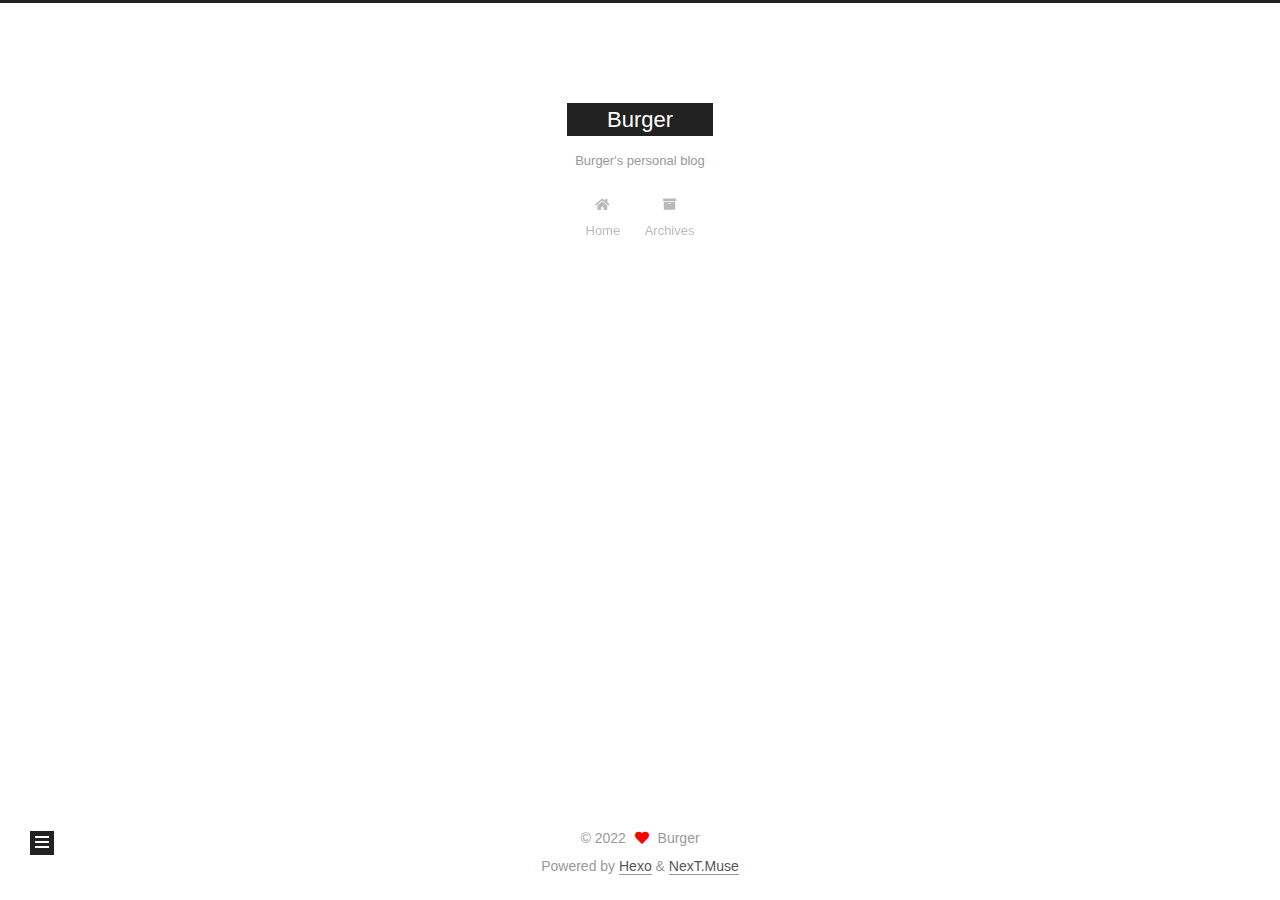
<file: 2022/03/07/My-New-Post/index.html>
<!DOCTYPE html>
<html lang="en">
<head>
  <meta charset="UTF-8">
<meta name="viewport" content="width=device-width, initial-scale=1, maximum-scale=2">
<meta name="theme-color" content="#222">
<meta name="generator" content="Hexo 6.0.0">
  <link rel="apple-touch-icon" sizes="180x180" href="/images/apple-touch-icon-next.png">
  <link rel="icon" type="image/png" sizes="32x32" href="/images/favicon-32x32-next.png">
  <link rel="icon" type="image/png" sizes="16x16" href="/images/favicon-16x16-next.png">
  <link rel="mask-icon" href="/images/logo.svg" color="#222">

<link rel="stylesheet" href="/css/main.css">


<link rel="stylesheet" href="/lib/font-awesome/css/all.min.css">

<script id="hexo-configurations">
    var NexT = window.NexT || {};
    var CONFIG = {"hostname":"1641004802.github.io","root":"/","scheme":"Muse","version":"7.8.0","exturl":false,"sidebar":{"position":"left","display":"post","padding":18,"offset":12,"onmobile":false},"copycode":{"enable":false,"show_result":false,"style":null},"back2top":{"enable":true,"sidebar":false,"scrollpercent":false},"bookmark":{"enable":false,"color":"#222","save":"auto"},"fancybox":false,"mediumzoom":false,"lazyload":false,"pangu":false,"comments":{"style":"tabs","active":null,"storage":true,"lazyload":false,"nav":null},"algolia":{"hits":{"per_page":10},"labels":{"input_placeholder":"Search for Posts","hits_empty":"We didn't find any results for the search: ${query}","hits_stats":"${hits} results found in ${time} ms"}},"localsearch":{"enable":false,"trigger":"auto","top_n_per_article":1,"unescape":false,"preload":false},"motion":{"enable":true,"async":false,"transition":{"post_block":"fadeIn","post_header":"slideDownIn","post_body":"slideDownIn","coll_header":"slideLeftIn","sidebar":"slideUpIn"}}};
  </script>

  <meta property="og:type" content="article">
<meta property="og:title" content="My New Post">
<meta property="og:url" content="https://1641004802.github.io/2022/03/07/My-New-Post/index.html">
<meta property="og:site_name" content="Burger">
<meta property="og:locale" content="en_US">
<meta property="article:published_time" content="2022-03-07T13:26:20.000Z">
<meta property="article:modified_time" content="2022-03-07T13:26:20.714Z">
<meta property="article:author" content="Burger">
<meta name="twitter:card" content="summary">

<link rel="canonical" href="https://1641004802.github.io/2022/03/07/My-New-Post/">


<script id="page-configurations">
  // https://hexo.io/docs/variables.html
  CONFIG.page = {
    sidebar: "",
    isHome : false,
    isPost : true,
    lang   : 'en'
  };
</script>

  <title>My New Post | Burger</title>
  






  <noscript>
  <style>
  .use-motion .brand,
  .use-motion .menu-item,
  .sidebar-inner,
  .use-motion .post-block,
  .use-motion .pagination,
  .use-motion .comments,
  .use-motion .post-header,
  .use-motion .post-body,
  .use-motion .collection-header { opacity: initial; }

  .use-motion .site-title,
  .use-motion .site-subtitle {
    opacity: initial;
    top: initial;
  }

  .use-motion .logo-line-before i { left: initial; }
  .use-motion .logo-line-after i { right: initial; }
  </style>
</noscript>

</head>

<body itemscope itemtype="http://schema.org/WebPage">
  <div class="container use-motion">
    <div class="headband"></div>

    <header class="header" itemscope itemtype="http://schema.org/WPHeader">
      <div class="header-inner"><div class="site-brand-container">
  <div class="site-nav-toggle">
    <div class="toggle" aria-label="Toggle navigation bar">
      <span class="toggle-line toggle-line-first"></span>
      <span class="toggle-line toggle-line-middle"></span>
      <span class="toggle-line toggle-line-last"></span>
    </div>
  </div>

  <div class="site-meta">

    <a href="/" class="brand" rel="start">
      <span class="logo-line-before"><i></i></span>
      <h1 class="site-title">Burger</h1>
      <span class="logo-line-after"><i></i></span>
    </a>
      <p class="site-subtitle" itemprop="description">Burger's personal blog</p>
  </div>

  <div class="site-nav-right">
    <div class="toggle popup-trigger">
    </div>
  </div>
</div>




<nav class="site-nav">
  <ul id="menu" class="main-menu menu">
        <li class="menu-item menu-item-home">

    <a href="/" rel="section"><i class="fa fa-home fa-fw"></i>Home</a>

  </li>
        <li class="menu-item menu-item-archives">

    <a href="/archives/" rel="section"><i class="fa fa-archive fa-fw"></i>Archives</a>

  </li>
  </ul>
</nav>




</div>
    </header>

    
  <div class="back-to-top">
    <i class="fa fa-arrow-up"></i>
    <span>0%</span>
  </div>


    <main class="main">
      <div class="main-inner">
        <div class="content-wrap">
          

          <div class="content post posts-expand">
            

    
  
  
  <article itemscope itemtype="http://schema.org/Article" class="post-block" lang="en">
    <link itemprop="mainEntityOfPage" href="https://1641004802.github.io/2022/03/07/My-New-Post/">

    <span hidden itemprop="author" itemscope itemtype="http://schema.org/Person">
      <meta itemprop="image" content="/images/avatar.gif">
      <meta itemprop="name" content="Burger">
      <meta itemprop="description" content="">
    </span>

    <span hidden itemprop="publisher" itemscope itemtype="http://schema.org/Organization">
      <meta itemprop="name" content="Burger">
    </span>
      <header class="post-header">
        <h1 class="post-title" itemprop="name headline">
          My New Post
        </h1>

        <div class="post-meta">
            <span class="post-meta-item">
              <span class="post-meta-item-icon">
                <i class="far fa-calendar"></i>
              </span>
              <span class="post-meta-item-text">Posted on</span>

              <time title="Created: 2022-03-07 21:26:20" itemprop="dateCreated datePublished" datetime="2022-03-07T21:26:20+08:00">2022-03-07</time>
            </span>

          

        </div>
      </header>

    
    
    
    <div class="post-body" itemprop="articleBody">

      
        
    </div>

    
    
    

      <footer class="post-footer">

        


        
    <div class="post-nav">
      <div class="post-nav-item">
    <a href="/2022/03/07/hello-world/" rel="prev" title="Hello World">
      <i class="fa fa-chevron-left"></i> Hello World
    </a></div>
      <div class="post-nav-item"></div>
    </div>
      </footer>
    
  </article>
  
  
  



          </div>
          

<script>
  window.addEventListener('tabs:register', () => {
    let { activeClass } = CONFIG.comments;
    if (CONFIG.comments.storage) {
      activeClass = localStorage.getItem('comments_active') || activeClass;
    }
    if (activeClass) {
      let activeTab = document.querySelector(`a[href="#comment-${activeClass}"]`);
      if (activeTab) {
        activeTab.click();
      }
    }
  });
  if (CONFIG.comments.storage) {
    window.addEventListener('tabs:click', event => {
      if (!event.target.matches('.tabs-comment .tab-content .tab-pane')) return;
      let commentClass = event.target.classList[1];
      localStorage.setItem('comments_active', commentClass);
    });
  }
</script>

        </div>
          
  
  <div class="toggle sidebar-toggle">
    <span class="toggle-line toggle-line-first"></span>
    <span class="toggle-line toggle-line-middle"></span>
    <span class="toggle-line toggle-line-last"></span>
  </div>

  <aside class="sidebar">
    <div class="sidebar-inner">

      <ul class="sidebar-nav motion-element">
        <li class="sidebar-nav-toc">
          Table of Contents
        </li>
        <li class="sidebar-nav-overview">
          Overview
        </li>
      </ul>

      <!--noindex-->
      <div class="post-toc-wrap sidebar-panel">
      </div>
      <!--/noindex-->

      <div class="site-overview-wrap sidebar-panel">
        <div class="site-author motion-element" itemprop="author" itemscope itemtype="http://schema.org/Person">
  <p class="site-author-name" itemprop="name">Burger</p>
  <div class="site-description" itemprop="description"></div>
</div>
<div class="site-state-wrap motion-element">
  <nav class="site-state">
      <div class="site-state-item site-state-posts">
          <a href="/archives/">
        
          <span class="site-state-item-count">2</span>
          <span class="site-state-item-name">posts</span>
        </a>
      </div>
  </nav>
</div>



      </div>

    </div>
  </aside>
  <div id="sidebar-dimmer"></div>


      </div>
    </main>

    <footer class="footer">
      <div class="footer-inner">
        

        

<div class="copyright">
  
  &copy; 
  <span itemprop="copyrightYear">2022</span>
  <span class="with-love">
    <i class="fa fa-heart"></i>
  </span>
  <span class="author" itemprop="copyrightHolder">Burger</span>
</div>
  <div class="powered-by">Powered by <a href="https://hexo.io/" class="theme-link" rel="noopener" target="_blank">Hexo</a> & <a href="https://muse.theme-next.org/" class="theme-link" rel="noopener" target="_blank">NexT.Muse</a>
  </div>

        








      </div>
    </footer>
  </div>

  
  <script src="/lib/anime.min.js"></script>
  <script src="/lib/velocity/velocity.min.js"></script>
  <script src="/lib/velocity/velocity.ui.min.js"></script>

<script src="/js/utils.js"></script>

<script src="/js/motion.js"></script>


<script src="/js/schemes/muse.js"></script>


<script src="/js/next-boot.js"></script>




  















  

  

</body>
</html>
</file>
<file: css/main.css>
:root {
  --body-bg-color: #fff;
  --content-bg-color: #fff;
  --card-bg-color: #f5f5f5;
  --text-color: #555;
  --blockquote-color: #666;
  --link-color: #555;
  --link-hover-color: #222;
  --brand-color: #fff;
  --brand-hover-color: #fff;
  --table-row-odd-bg-color: #f9f9f9;
  --table-row-hover-bg-color: #f5f5f5;
  --menu-item-bg-color: #f5f5f5;
  --btn-default-bg: #222;
  --btn-default-color: #fff;
  --btn-default-border-color: #222;
  --btn-default-hover-bg: #fff;
  --btn-default-hover-color: #222;
  --btn-default-hover-border-color: #222;
}
html {
  line-height: 1.15; /* 1 */
  -webkit-text-size-adjust: 100%; /* 2 */
}
body {
  margin: 0;
}
main {
  display: block;
}
h1 {
  font-size: 2em;
  margin: 0.67em 0;
}
hr {
  box-sizing: content-box; /* 1 */
  height: 0; /* 1 */
  overflow: visible; /* 2 */
}
pre {
  font-family: monospace, monospace; /* 1 */
  font-size: 1em; /* 2 */
}
a {
  background: transparent;
}
abbr[title] {
  border-bottom: none; /* 1 */
  text-decoration: underline; /* 2 */
  text-decoration: underline dotted; /* 2 */
}
b,
strong {
  font-weight: bolder;
}
code,
kbd,
samp {
  font-family: monospace, monospace; /* 1 */
  font-size: 1em; /* 2 */
}
small {
  font-size: 80%;
}
sub,
sup {
  font-size: 75%;
  line-height: 0;
  position: relative;
  vertical-align: baseline;
}
sub {
  bottom: -0.25em;
}
sup {
  top: -0.5em;
}
img {
  border-style: none;
}
button,
input,
optgroup,
select,
textarea {
  font-family: inherit; /* 1 */
  font-size: 100%; /* 1 */
  line-height: 1.15; /* 1 */
  margin: 0; /* 2 */
}
button,
input {
/* 1 */
  overflow: visible;
}
button,
select {
/* 1 */
  text-transform: none;
}
button,
[type='button'],
[type='reset'],
[type='submit'] {
  -webkit-appearance: button;
}
button::-moz-focus-inner,
[type='button']::-moz-focus-inner,
[type='reset']::-moz-focus-inner,
[type='submit']::-moz-focus-inner {
  border-style: none;
  padding: 0;
}
button:-moz-focusring,
[type='button']:-moz-focusring,
[type='reset']:-moz-focusring,
[type='submit']:-moz-focusring {
  outline: 1px dotted ButtonText;
}
fieldset {
  padding: 0.35em 0.75em 0.625em;
}
legend {
  box-sizing: border-box; /* 1 */
  color: inherit; /* 2 */
  display: table; /* 1 */
  max-width: 100%; /* 1 */
  padding: 0; /* 3 */
  white-space: normal; /* 1 */
}
progress {
  vertical-align: baseline;
}
textarea {
  overflow: auto;
}
[type='checkbox'],
[type='radio'] {
  box-sizing: border-box; /* 1 */
  padding: 0; /* 2 */
}
[type='number']::-webkit-inner-spin-button,
[type='number']::-webkit-outer-spin-button {
  height: auto;
}
[type='search'] {
  outline-offset: -2px; /* 2 */
  -webkit-appearance: textfield; /* 1 */
}
[type='search']::-webkit-search-decoration {
  -webkit-appearance: none;
}
::-webkit-file-upload-button {
  font: inherit; /* 2 */
  -webkit-appearance: button; /* 1 */
}
details {
  display: block;
}
summary {
  display: list-item;
}
template {
  display: none;
}
[hidden] {
  display: none;
}
::selection {
  background: #262a30;
  color: #eee;
}
html,
body {
  height: 100%;
}
body {
  background: var(--body-bg-color);
  color: var(--text-color);
  font-family: 'Lato', "PingFang SC", "Microsoft YaHei", sans-serif;
  font-size: 1em;
  line-height: 2;
}
@media (max-width: 991px) {
  body {
    padding-left: 0 !important;
    padding-right: 0 !important;
  }
}
h1,
h2,
h3,
h4,
h5,
h6 {
  font-family: 'Lato', "PingFang SC", "Microsoft YaHei", sans-serif;
  font-weight: bold;
  line-height: 1.5;
  margin: 20px 0 15px;
}
h1 {
  font-size: 1.5em;
}
h2 {
  font-size: 1.375em;
}
h3 {
  font-size: 1.25em;
}
h4 {
  font-size: 1.125em;
}
h5 {
  font-size: 1em;
}
h6 {
  font-size: 0.875em;
}
p {
  margin: 0 0 20px 0;
}
a,
span.exturl {
  border-bottom: 1px solid #999;
  color: var(--link-color);
  outline: 0;
  text-decoration: none;
  overflow-wrap: break-word;
  word-wrap: break-word;
  cursor: pointer;
}
a:hover,
span.exturl:hover {
  border-bottom-color: var(--link-hover-color);
  color: var(--link-hover-color);
}
iframe,
img,
video {
  display: block;
  margin-left: auto;
  margin-right: auto;
  max-width: 100%;
}
hr {
  background-image: repeating-linear-gradient(-45deg, #ddd, #ddd 4px, transparent 4px, transparent 8px);
  border: 0;
  height: 3px;
  margin: 40px 0;
}
blockquote {
  border-left: 4px solid #ddd;
  color: var(--blockquote-color);
  margin: 0;
  padding: 0 15px;
}
blockquote cite::before {
  content: '-';
  padding: 0 5px;
}
dt {
  font-weight: bold;
}
dd {
  margin: 0;
  padding: 0;
}
kbd {
  background-color: #f5f5f5;
  background-image: linear-gradient(#eee, #fff, #eee);
  border: 1px solid #ccc;
  border-radius: 0.2em;
  box-shadow: 0.1em 0.1em 0.2em rgba(0,0,0,0.1);
  color: #555;
  font-family: inherit;
  padding: 0.1em 0.3em;
  white-space: nowrap;
}
.table-container {
  overflow: auto;
}
table {
  border-collapse: collapse;
  border-spacing: 0;
  font-size: 0.875em;
  margin: 0 0 20px 0;
  width: 100%;
}
tbody tr:nth-of-type(odd) {
  background: var(--table-row-odd-bg-color);
}
tbody tr:hover {
  background: var(--table-row-hover-bg-color);
}
caption,
th,
td {
  font-weight: normal;
  padding: 8px;
  vertical-align: middle;
}
th,
td {
  border: 1px solid #ddd;
  border-bottom: 3px solid #ddd;
}
th {
  font-weight: 700;
  padding-bottom: 10px;
}
td {
  border-bottom-width: 1px;
}
.btn {
  background: var(--btn-default-bg);
  border: 2px solid var(--btn-default-border-color);
  border-radius: 0;
  color: var(--btn-default-color);
  display: inline-block;
  font-size: 0.875em;
  line-height: 2;
  padding: 0 20px;
  text-decoration: none;
  transition-property: background-color;
  transition-delay: 0s;
  transition-duration: 0.2s;
  transition-timing-function: ease-in-out;
}
.btn:hover {
  background: var(--btn-default-hover-bg);
  border-color: var(--btn-default-hover-border-color);
  color: var(--btn-default-hover-color);
}
.btn + .btn {
  margin: 0 0 8px 8px;
}
.btn .fa-fw {
  text-align: left;
  width: 1.285714285714286em;
}
.toggle {
  line-height: 0;
}
.toggle .toggle-line {
  background: #fff;
  display: inline-block;
  height: 2px;
  left: 0;
  position: relative;
  top: 0;
  transition: all 0.4s;
  vertical-align: top;
  width: 100%;
}
.toggle .toggle-line:not(:first-child) {
  margin-top: 3px;
}
.toggle.toggle-arrow .toggle-line-first {
  left: 50%;
  top: 2px;
  transform: rotate(45deg);
  width: 50%;
}
.toggle.toggle-arrow .toggle-line-middle {
  left: 2px;
  width: 90%;
}
.toggle.toggle-arrow .toggle-line-last {
  left: 50%;
  top: -2px;
  transform: rotate(-45deg);
  width: 50%;
}
.toggle.toggle-close .toggle-line-first {
  transform: rotate(-45deg);
  top: 5px;
}
.toggle.toggle-close .toggle-line-middle {
  opacity: 0;
}
.toggle.toggle-close .toggle-line-last {
  transform: rotate(45deg);
  top: -5px;
}
.highlight,
pre {
  background: #f7f7f7;
  color: #4d4d4c;
  line-height: 1.6;
  margin: 0 auto 20px;
}
pre,
code {
  font-family: consolas, Menlo, monospace, "PingFang SC", "Microsoft YaHei";
}
code {
  background: #eee;
  border-radius: 3px;
  color: #555;
  padding: 2px 4px;
  overflow-wrap: break-word;
  word-wrap: break-word;
}
.highlight *::selection {
  background: #d6d6d6;
}
.highlight pre {
  border: 0;
  margin: 0;
  padding: 10px 0;
}
.highlight table {
  border: 0;
  margin: 0;
  width: auto;
}
.highlight td {
  border: 0;
  padding: 0;
}
.highlight figcaption {
  background: #eff2f3;
  color: #4d4d4c;
  display: flex;
  font-size: 0.875em;
  justify-content: space-between;
  line-height: 1.2;
  padding: 0.5em;
}
.highlight figcaption a {
  color: #4d4d4c;
}
.highlight figcaption a:hover {
  border-bottom-color: #4d4d4c;
}
.highlight .gutter {
  -moz-user-select: none;
  -ms-user-select: none;
  -webkit-user-select: none;
  user-select: none;
}
.highlight .gutter pre {
  background: #eff2f3;
  color: #869194;
  padding-left: 10px;
  padding-right: 10px;
  text-align: right;
}
.highlight .code pre {
  background: #f7f7f7;
  padding-left: 10px;
  width: 100%;
}
.gist table {
  width: auto;
}
.gist table td {
  border: 0;
}
pre {
  overflow: auto;
  padding: 10px;
}
pre code {
  background: none;
  color: #4d4d4c;
  font-size: 0.875em;
  padding: 0;
  text-shadow: none;
}
pre .deletion {
  background: #fdd;
}
pre .addition {
  background: #dfd;
}
pre .meta {
  color: #eab700;
  -moz-user-select: none;
  -ms-user-select: none;
  -webkit-user-select: none;
  user-select: none;
}
pre .comment {
  color: #8e908c;
}
pre .variable,
pre .attribute,
pre .tag,
pre .name,
pre .regexp,
pre .ruby .constant,
pre .xml .tag .title,
pre .xml .pi,
pre .xml .doctype,
pre .html .doctype,
pre .css .id,
pre .css .class,
pre .css .pseudo {
  color: #c82829;
}
pre .number,
pre .preprocessor,
pre .built_in,
pre .builtin-name,
pre .literal,
pre .params,
pre .constant,
pre .command {
  color: #f5871f;
}
pre .ruby .class .title,
pre .css .rules .attribute,
pre .string,
pre .symbol,
pre .value,
pre .inheritance,
pre .header,
pre .ruby .symbol,
pre .xml .cdata,
pre .special,
pre .formula {
  color: #718c00;
}
pre .title,
pre .css .hexcolor {
  color: #3e999f;
}
pre .function,
pre .python .decorator,
pre .python .title,
pre .ruby .function .title,
pre .ruby .title .keyword,
pre .perl .sub,
pre .javascript .title,
pre .coffeescript .title {
  color: #4271ae;
}
pre .keyword,
pre .javascript .function {
  color: #8959a8;
}
.blockquote-center {
  border-left: none;
  margin: 40px 0;
  padding: 0;
  position: relative;
  text-align: center;
}
.blockquote-center .fa {
  display: block;
  opacity: 0.6;
  position: absolute;
  width: 100%;
}
.blockquote-center .fa-quote-left {
  border-top: 1px solid #ccc;
  text-align: left;
  top: -20px;
}
.blockquote-center .fa-quote-right {
  border-bottom: 1px solid #ccc;
  text-align: right;
  bottom: -20px;
}
.blockquote-center p,
.blockquote-center div {
  text-align: center;
}
.post-body .group-picture img {
  margin: 0 auto;
  padding: 0 3px;
}
.group-picture-row {
  margin-bottom: 6px;
  overflow: hidden;
}
.group-picture-column {
  float: left;
  margin-bottom: 10px;
}
.post-body .label {
  color: #555;
  display: inline;
  padding: 0 2px;
}
.post-body .label.default {
  background: #f0f0f0;
}
.post-body .label.primary {
  background: #efe6f7;
}
.post-body .label.info {
  background: #e5f2f8;
}
.post-body .label.success {
  background: #e7f4e9;
}
.post-body .label.warning {
  background: #fcf6e1;
}
.post-body .label.danger {
  background: #fae8eb;
}
.post-body .tabs {
  margin-bottom: 20px;
}
.post-body .tabs,
.tabs-comment {
  display: block;
  padding-top: 10px;
  position: relative;
}
.post-body .tabs ul.nav-tabs,
.tabs-comment ul.nav-tabs {
  display: flex;
  flex-wrap: wrap;
  margin: 0;
  margin-bottom: -1px;
  padding: 0;
}
@media (max-width: 413px) {
  .post-body .tabs ul.nav-tabs,
  .tabs-comment ul.nav-tabs {
    display: block;
    margin-bottom: 5px;
  }
}
.post-body .tabs ul.nav-tabs li.tab,
.tabs-comment ul.nav-tabs li.tab {
  border-bottom: 1px solid #ddd;
  border-left: 1px solid transparent;
  border-right: 1px solid transparent;
  border-top: 3px solid transparent;
  flex-grow: 1;
  list-style-type: none;
  border-radius: 0 0 0 0;
}
@media (max-width: 413px) {
  .post-body .tabs ul.nav-tabs li.tab,
  .tabs-comment ul.nav-tabs li.tab {
    border-bottom: 1px solid transparent;
    border-left: 3px solid transparent;
    border-right: 1px solid transparent;
    border-top: 1px solid transparent;
  }
}
@media (max-width: 413px) {
  .post-body .tabs ul.nav-tabs li.tab,
  .tabs-comment ul.nav-tabs li.tab {
    border-radius: 0;
  }
}
.post-body .tabs ul.nav-tabs li.tab a,
.tabs-comment ul.nav-tabs li.tab a {
  border-bottom: initial;
  display: block;
  line-height: 1.8;
  outline: 0;
  padding: 0.25em 0.75em;
  text-align: center;
  transition-delay: 0s;
  transition-duration: 0.2s;
  transition-timing-function: ease-out;
}
.post-body .tabs ul.nav-tabs li.tab a i,
.tabs-comment ul.nav-tabs li.tab a i {
  width: 1.285714285714286em;
}
.post-body .tabs ul.nav-tabs li.tab.active,
.tabs-comment ul.nav-tabs li.tab.active {
  border-bottom: 1px solid transparent;
  border-left: 1px solid #ddd;
  border-right: 1px solid #ddd;
  border-top: 3px solid #fc6423;
}
@media (max-width: 413px) {
  .post-body .tabs ul.nav-tabs li.tab.active,
  .tabs-comment ul.nav-tabs li.tab.active {
    border-bottom: 1px solid #ddd;
    border-left: 3px solid #fc6423;
    border-right: 1px solid #ddd;
    border-top: 1px solid #ddd;
  }
}
.post-body .tabs ul.nav-tabs li.tab.active a,
.tabs-comment ul.nav-tabs li.tab.active a {
  color: var(--link-color);
  cursor: default;
}
.post-body .tabs .tab-content .tab-pane,
.tabs-comment .tab-content .tab-pane {
  border: 1px solid #ddd;
  border-top: 0;
  padding: 20px 20px 0 20px;
  border-radius: 0;
}
.post-body .tabs .tab-content .tab-pane:not(.active),
.tabs-comment .tab-content .tab-pane:not(.active) {
  display: none;
}
.post-body .tabs .tab-content .tab-pane.active,
.tabs-comment .tab-content .tab-pane.active {
  display: block;
}
.post-body .tabs .tab-content .tab-pane.active:nth-of-type(1),
.tabs-comment .tab-content .tab-pane.active:nth-of-type(1) {
  border-radius: 0 0 0 0;
}
@media (max-width: 413px) {
  .post-body .tabs .tab-content .tab-pane.active:nth-of-type(1),
  .tabs-comment .tab-content .tab-pane.active:nth-of-type(1) {
    border-radius: 0;
  }
}
.post-body .note {
  border-radius: 3px;
  margin-bottom: 20px;
  padding: 1em;
  position: relative;
  border: 1px solid #eee;
  border-left-width: 5px;
}
.post-body .note h2,
.post-body .note h3,
.post-body .note h4,
.post-body .note h5,
.post-body .note h6 {
  margin-top: 0;
  border-bottom: initial;
  margin-bottom: 0;
  padding-top: 0;
}
.post-body .note p:first-child,
.post-body .note ul:first-child,
.post-body .note ol:first-child,
.post-body .note table:first-child,
.post-body .note pre:first-child,
.post-body .note blockquote:first-child,
.post-body .note img:first-child {
  margin-top: 0;
}
.post-body .note p:last-child,
.post-body .note ul:last-child,
.post-body .note ol:last-child,
.post-body .note table:last-child,
.post-body .note pre:last-child,
.post-body .note blockquote:last-child,
.post-body .note img:last-child {
  margin-bottom: 0;
}
.post-body .note.default {
  border-left-color: #777;
}
.post-body .note.default h2,
.post-body .note.default h3,
.post-body .note.default h4,
.post-body .note.default h5,
.post-body .note.default h6 {
  color: #777;
}
.post-body .note.primary {
  border-left-color: #6f42c1;
}
.post-body .note.primary h2,
.post-body .note.primary h3,
.post-body .note.primary h4,
.post-body .note.primary h5,
.post-body .note.primary h6 {
  color: #6f42c1;
}
.post-body .note.info {
  border-left-color: #428bca;
}
.post-body .note.info h2,
.post-body .note.info h3,
.post-body .note.info h4,
.post-body .note.info h5,
.post-body .note.info h6 {
  color: #428bca;
}
.post-body .note.success {
  border-left-color: #5cb85c;
}
.post-body .note.success h2,
.post-body .note.success h3,
.post-body .note.success h4,
.post-body .note.success h5,
.post-body .note.success h6 {
  color: #5cb85c;
}
.post-body .note.warning {
  border-left-color: #f0ad4e;
}
.post-body .note.warning h2,
.post-body .note.warning h3,
.post-body .note.warning h4,
.post-body .note.warning h5,
.post-body .note.warning h6 {
  color: #f0ad4e;
}
.post-body .note.danger {
  border-left-color: #d9534f;
}
.post-body .note.danger h2,
.post-body .note.danger h3,
.post-body .note.danger h4,
.post-body .note.danger h5,
.post-body .note.danger h6 {
  color: #d9534f;
}
.pagination .prev,
.pagination .next,
.pagination .page-number,
.pagination .space {
  display: inline-block;
  margin: 0 10px;
  padding: 0 11px;
  position: relative;
  top: -1px;
}
@media (max-width: 767px) {
  .pagination .prev,
  .pagination .next,
  .pagination .page-number,
  .pagination .space {
    margin: 0 5px;
  }
}
.pagination {
  border-top: 1px solid #eee;
  margin: 120px 0 0;
  text-align: center;
}
.pagination .prev,
.pagination .next,
.pagination .page-number {
  border-bottom: 0;
  border-top: 1px solid #eee;
  transition-property: border-color;
  transition-delay: 0s;
  transition-duration: 0.2s;
  transition-timing-function: ease-in-out;
}
.pagination .prev:hover,
.pagination .next:hover,
.pagination .page-number:hover {
  border-top-color: #222;
}
.pagination .space {
  margin: 0;
  padding: 0;
}
.pagination .prev {
  margin-left: 0;
}
.pagination .next {
  margin-right: 0;
}
.pagination .page-number.current {
  background: #ccc;
  border-top-color: #ccc;
  color: #fff;
}
@media (max-width: 767px) {
  .pagination {
    border-top: none;
  }
  .pagination .prev,
  .pagination .next,
  .pagination .page-number {
    border-bottom: 1px solid #eee;
    border-top: 0;
    margin-bottom: 10px;
    padding: 0 10px;
  }
  .pagination .prev:hover,
  .pagination .next:hover,
  .pagination .page-number:hover {
    border-bottom-color: #222;
  }
}
.comments {
  margin-top: 60px;
  overflow: hidden;
}
.comment-button-group {
  display: flex;
  flex-wrap: wrap-reverse;
  justify-content: center;
  margin: 1em 0;
}
.comment-button-group .comment-button {
  margin: 0.1em 0.2em;
}
.comment-button-group .comment-button.active {
  background: var(--btn-default-hover-bg);
  border-color: var(--btn-default-hover-border-color);
  color: var(--btn-default-hover-color);
}
.comment-position {
  display: none;
}
.comment-position.active {
  display: block;
}
.tabs-comment {
  background: var(--content-bg-color);
  margin-top: 4em;
  padding-top: 0;
}
.tabs-comment .comments {
  border: 0;
  box-shadow: none;
  margin-top: 0;
  padding-top: 0;
}
.container {
  min-height: 100%;
  position: relative;
}
.main-inner {
  margin: 0 auto;
  width: 700px;
}
@media (min-width: 1200px) {
  .main-inner {
    width: 800px;
  }
}
@media (min-width: 1600px) {
  .main-inner {
    width: 900px;
  }
}
@media (max-width: 767px) {
  .content-wrap {
    padding: 0 20px;
  }
}
.header {
  background: transparent;
}
.header-inner {
  margin: 0 auto;
  width: 700px;
}
@media (min-width: 1200px) {
  .header-inner {
    width: 800px;
  }
}
@media (min-width: 1600px) {
  .header-inner {
    width: 900px;
  }
}
.site-brand-container {
  display: flex;
  flex-shrink: 0;
  padding: 0 10px;
}
.headband {
  background: #222;
  height: 3px;
}
.site-meta {
  flex-grow: 1;
  text-align: center;
}
@media (max-width: 767px) {
  .site-meta {
    text-align: center;
  }
}
.brand {
  border-bottom: none;
  color: var(--brand-color);
  display: inline-block;
  line-height: 1.375em;
  padding: 0 40px;
  position: relative;
}
.brand:hover {
  color: var(--brand-hover-color);
}
.site-title {
  font-family: 'Lato', "PingFang SC", "Microsoft YaHei", sans-serif;
  font-size: 1.375em;
  font-weight: normal;
  margin: 0;
}
.site-subtitle {
  color: #999;
  font-size: 0.8125em;
  margin: 10px 0;
}
.use-motion .brand {
  opacity: 0;
}
.use-motion .site-title,
.use-motion .site-subtitle,
.use-motion .custom-logo-image {
  opacity: 0;
  position: relative;
  top: -10px;
}
.site-nav-toggle,
.site-nav-right {
  display: none;
}
@media (max-width: 767px) {
  .site-nav-toggle,
  .site-nav-right {
    display: flex;
    flex-direction: column;
    justify-content: center;
  }
}
.site-nav-toggle .toggle,
.site-nav-right .toggle {
  color: var(--text-color);
  padding: 10px;
  width: 22px;
}
.site-nav-toggle .toggle .toggle-line,
.site-nav-right .toggle .toggle-line {
  background: var(--text-color);
  border-radius: 1px;
}
.site-nav {
  display: block;
}
@media (max-width: 767px) {
  .site-nav {
    clear: both;
    display: none;
  }
}
.site-nav.site-nav-on {
  display: block;
}
.menu {
  margin-top: 20px;
  padding-left: 0;
  text-align: center;
}
.menu-item {
  display: inline-block;
  list-style: none;
  margin: 0 10px;
}
@media (max-width: 767px) {
  .menu-item {
    display: block;
    margin-top: 10px;
  }
  .menu-item.menu-item-search {
    display: none;
  }
}
.menu-item a,
.menu-item span.exturl {
  border-bottom: 0;
  display: block;
  font-size: 0.8125em;
  transition-property: border-color;
  transition-delay: 0s;
  transition-duration: 0.2s;
  transition-timing-function: ease-in-out;
}
@media (hover: none) {
  .menu-item a:hover,
  .menu-item span.exturl:hover {
    border-bottom-color: transparent !important;
  }
}
.menu-item .fa,
.menu-item .fab,
.menu-item .far,
.menu-item .fas {
  margin-right: 8px;
}
.menu-item .badge {
  display: inline-block;
  font-weight: bold;
  line-height: 1;
  margin-left: 0.35em;
  margin-top: 0.35em;
  text-align: center;
  white-space: nowrap;
}
@media (max-width: 767px) {
  .menu-item .badge {
    float: right;
    margin-left: 0;
  }
}
.menu-item-active a,
.menu .menu-item a:hover,
.menu .menu-item span.exturl:hover {
  background: var(--menu-item-bg-color);
}
.use-motion .menu-item {
  opacity: 0;
}
.sidebar {
  background: #222;
  bottom: 0;
  box-shadow: inset 0 2px 6px #000;
  position: fixed;
  top: 0;
}
@media (max-width: 991px) {
  .sidebar {
    display: none;
  }
}
.sidebar-inner {
  color: #999;
  padding: 18px 10px;
  text-align: center;
}
.cc-license {
  margin-top: 10px;
  text-align: center;
}
.cc-license .cc-opacity {
  border-bottom: none;
  opacity: 0.7;
}
.cc-license .cc-opacity:hover {
  opacity: 0.9;
}
.cc-license img {
  display: inline-block;
}
.site-author-image {
  border: 2px solid #333;
  display: block;
  margin: 0 auto;
  max-width: 96px;
  padding: 2px;
}
.site-author-name {
  color: #f5f5f5;
  font-weight: normal;
  margin: 5px 0 0;
  text-align: center;
}
.site-description {
  color: #999;
  font-size: 1em;
  margin-top: 5px;
  text-align: center;
}
.links-of-author {
  margin-top: 15px;
}
.links-of-author a,
.links-of-author span.exturl {
  border-bottom-color: #555;
  display: inline-block;
  font-size: 0.8125em;
  margin-bottom: 10px;
  margin-right: 10px;
  vertical-align: middle;
}
.links-of-author a::before,
.links-of-author span.exturl::before {
  background: #a42505;
  border-radius: 50%;
  content: ' ';
  display: inline-block;
  height: 4px;
  margin-right: 3px;
  vertical-align: middle;
  width: 4px;
}
.sidebar-button {
  margin-top: 15px;
}
.sidebar-button a {
  border: 1px solid #fc6423;
  border-radius: 4px;
  color: #fc6423;
  display: inline-block;
  padding: 0 15px;
}
.sidebar-button a .fa,
.sidebar-button a .fab,
.sidebar-button a .far,
.sidebar-button a .fas {
  margin-right: 5px;
}
.sidebar-button a:hover {
  background: #fc6423;
  border: 1px solid #fc6423;
  color: #fff;
}
.sidebar-button a:hover .fa,
.sidebar-button a:hover .fab,
.sidebar-button a:hover .far,
.sidebar-button a:hover .fas {
  color: #fff;
}
.links-of-blogroll {
  font-size: 0.8125em;
  margin-top: 10px;
}
.links-of-blogroll-title {
  font-size: 0.875em;
  font-weight: 600;
  margin-top: 0;
}
.links-of-blogroll-list {
  list-style: none;
  margin: 0;
  padding: 0;
}
#sidebar-dimmer {
  display: none;
}
@media (max-width: 767px) {
  #sidebar-dimmer {
    background: #000;
    display: block;
    height: 100%;
    left: 100%;
    opacity: 0;
    position: fixed;
    top: 0;
    width: 100%;
    z-index: 1100;
  }
  .sidebar-active + #sidebar-dimmer {
    opacity: 0.7;
    transform: translateX(-100%);
    transition: opacity 0.5s;
  }
}
.sidebar-nav {
  margin: 0;
  padding-bottom: 20px;
  padding-left: 0;
}
.sidebar-nav li {
  border-bottom: 1px solid transparent;
  color: #666;
  cursor: pointer;
  display: inline-block;
  font-size: 0.875em;
}
.sidebar-nav li.sidebar-nav-overview {
  margin-left: 10px;
}
.sidebar-nav li:hover {
  color: #f5f5f5;
}
.sidebar-nav .sidebar-nav-active {
  border-bottom-color: #87daff;
  color: #87daff;
}
.sidebar-nav .sidebar-nav-active:hover {
  color: #87daff;
}
.sidebar-panel {
  display: none;
  overflow-x: hidden;
  overflow-y: auto;
}
.sidebar-panel-active {
  display: block;
}
.sidebar-toggle {
  background: #222;
  bottom: 45px;
  cursor: pointer;
  height: 14px;
  left: 30px;
  padding: 5px;
  position: fixed;
  width: 14px;
  z-index: 1300;
}
@media (max-width: 991px) {
  .sidebar-toggle {
    left: 20px;
    opacity: 0.8;
    display: none;
  }
}
.sidebar-toggle:hover .toggle-line {
  background: #87daff;
}
.post-toc {
  font-size: 0.875em;
}
.post-toc ol {
  list-style: none;
  margin: 0;
  padding: 0 2px 5px 10px;
  text-align: left;
}
.post-toc ol > ol {
  padding-left: 0;
}
.post-toc ol a {
  transition-property: all;
  transition-delay: 0s;
  transition-duration: 0.2s;
  transition-timing-function: ease-in-out;
}
.post-toc .nav-item {
  line-height: 1.8;
  overflow: hidden;
  text-overflow: ellipsis;
  white-space: nowrap;
}
.post-toc .nav .nav-child {
  display: none;
}
.post-toc .nav .active > .nav-child {
  display: block;
}
.post-toc .nav .active-current > .nav-child {
  display: block;
}
.post-toc .nav .active-current > .nav-child > .nav-item {
  display: block;
}
.post-toc .nav .active > a {
  border-bottom-color: #87daff;
  color: #87daff;
}
.post-toc .nav .active-current > a {
  color: #87daff;
}
.post-toc .nav .active-current > a:hover {
  color: #87daff;
}
.site-state {
  display: flex;
  justify-content: center;
  line-height: 1.4;
  margin-top: 10px;
  overflow: hidden;
  text-align: center;
  white-space: nowrap;
}
.site-state-item {
  padding: 0 15px;
}
.site-state-item:not(:first-child) {
  border-left: 1px solid #333;
}
.site-state-item a {
  border-bottom: none;
}
.site-state-item-count {
  display: block;
  font-size: 1.25em;
  font-weight: 600;
  text-align: center;
}
.site-state-item-name {
  color: inherit;
  font-size: 0.875em;
}
.footer {
  color: #999;
  font-size: 0.875em;
  padding: 20px 0;
}
.footer.footer-fixed {
  bottom: 0;
  left: 0;
  position: absolute;
  right: 0;
}
.footer-inner {
  box-sizing: border-box;
  margin: 0 auto;
  text-align: center;
  width: 700px;
}
@media (min-width: 1200px) {
  .footer-inner {
    width: 800px;
  }
}
@media (min-width: 1600px) {
  .footer-inner {
    width: 900px;
  }
}
.languages {
  display: inline-block;
  font-size: 1.125em;
  position: relative;
}
.languages .lang-select-label span {
  margin: 0 0.5em;
}
.languages .lang-select {
  height: 100%;
  left: 0;
  opacity: 0;
  position: absolute;
  top: 0;
  width: 100%;
}
.with-love {
  color: #ff0000;
  display: inline-block;
  margin: 0 5px;
}
.powered-by,
.theme-info {
  display: inline-block;
}
@-moz-keyframes iconAnimate {
  0%, 100% {
    transform: scale(1);
  }
  10%, 30% {
    transform: scale(0.9);
  }
  20%, 40%, 60%, 80% {
    transform: scale(1.1);
  }
  50%, 70% {
    transform: scale(1.1);
  }
}
@-webkit-keyframes iconAnimate {
  0%, 100% {
    transform: scale(1);
  }
  10%, 30% {
    transform: scale(0.9);
  }
  20%, 40%, 60%, 80% {
    transform: scale(1.1);
  }
  50%, 70% {
    transform: scale(1.1);
  }
}
@-o-keyframes iconAnimate {
  0%, 100% {
    transform: scale(1);
  }
  10%, 30% {
    transform: scale(0.9);
  }
  20%, 40%, 60%, 80% {
    transform: scale(1.1);
  }
  50%, 70% {
    transform: scale(1.1);
  }
}
@keyframes iconAnimate {
  0%, 100% {
    transform: scale(1);
  }
  10%, 30% {
    transform: scale(0.9);
  }
  20%, 40%, 60%, 80% {
    transform: scale(1.1);
  }
  50%, 70% {
    transform: scale(1.1);
  }
}
.back-to-top {
  font-size: 12px;
  text-align: center;
  transition-delay: 0s;
  transition-duration: 0.2s;
  transition-timing-function: ease-in-out;
}
.back-to-top {
  background: #222;
  bottom: -100px;
  box-sizing: border-box;
  color: #fff;
  cursor: pointer;
  left: 30px;
  opacity: 1;
  padding: 0 6px;
  position: fixed;
  transition-property: bottom;
  z-index: 1300;
  width: 24px;
}
.back-to-top span {
  display: none;
}
.back-to-top:hover {
  color: #87daff;
}
.back-to-top.back-to-top-on {
  bottom: 19px;
}
@media (max-width: 991px) {
  .back-to-top {
    left: 20px;
    opacity: 0.8;
  }
}
.post-body {
  font-family: 'Lato', "PingFang SC", "Microsoft YaHei", sans-serif;
  overflow-wrap: break-word;
  word-wrap: break-word;
}
@media (min-width: 1200px) {
  .post-body {
    font-size: 1.125em;
  }
}
.post-body .exturl .fa {
  font-size: 0.875em;
  margin-left: 4px;
}
.post-body .image-caption,
.post-body .figure .caption {
  color: #999;
  font-size: 0.875em;
  font-weight: bold;
  line-height: 1;
  margin: -20px auto 15px;
  text-align: center;
}
.post-sticky-flag {
  display: inline-block;
  transform: rotate(30deg);
}
.post-button {
  margin-top: 40px;
  text-align: center;
}
.use-motion .post-block,
.use-motion .pagination,
.use-motion .comments {
  opacity: 0;
}
.use-motion .post-header {
  opacity: 0;
}
.use-motion .post-body {
  opacity: 0;
}
.use-motion .collection-header {
  opacity: 0;
}
.posts-collapse {
  margin-left: 35px;
  position: relative;
}
@media (max-width: 767px) {
  .posts-collapse {
    margin-left: 0px;
    margin-right: 0px;
  }
}
.posts-collapse .collection-title {
  font-size: 1.125em;
  position: relative;
}
.posts-collapse .collection-title::before {
  background: #999;
  border: 1px solid #fff;
  border-radius: 50%;
  content: ' ';
  height: 10px;
  left: 0;
  margin-left: -6px;
  margin-top: -4px;
  position: absolute;
  top: 50%;
  width: 10px;
}
.posts-collapse .collection-year {
  font-size: 1.5em;
  font-weight: bold;
  margin: 60px 0;
  position: relative;
}
.posts-collapse .collection-year::before {
  background: #bbb;
  border-radius: 50%;
  content: ' ';
  height: 8px;
  left: 0;
  margin-left: -4px;
  margin-top: -4px;
  position: absolute;
  top: 50%;
  width: 8px;
}
.posts-collapse .collection-header {
  display: block;
  margin: 0 0 0 20px;
}
.posts-collapse .collection-header small {
  color: #bbb;
  margin-left: 5px;
}
.posts-collapse .post-header {
  border-bottom: 1px dashed #ccc;
  margin: 30px 0;
  padding-left: 15px;
  position: relative;
  transition-property: border;
  transition-delay: 0s;
  transition-duration: 0.2s;
  transition-timing-function: ease-in-out;
}
.posts-collapse .post-header::before {
  background: #bbb;
  border: 1px solid #fff;
  border-radius: 50%;
  content: ' ';
  height: 6px;
  left: 0;
  margin-left: -4px;
  position: absolute;
  top: 0.75em;
  transition-property: background;
  width: 6px;
  transition-delay: 0s;
  transition-duration: 0.2s;
  transition-timing-function: ease-in-out;
}
.posts-collapse .post-header:hover {
  border-bottom-color: #666;
}
.posts-collapse .post-header:hover::before {
  background: #222;
}
.posts-collapse .post-meta {
  display: inline;
  font-size: 0.75em;
  margin-right: 10px;
}
.posts-collapse .post-title {
  display: inline;
}
.posts-collapse .post-title a,
.posts-collapse .post-title span.exturl {
  border-bottom: none;
  color: var(--link-color);
}
.posts-collapse .post-title .fa-external-link-alt {
  font-size: 0.875em;
  margin-left: 5px;
}
.posts-collapse::before {
  background: #f5f5f5;
  content: ' ';
  height: 100%;
  left: 0;
  margin-left: -2px;
  position: absolute;
  top: 1.25em;
  width: 4px;
}
.post-eof {
  background: #ccc;
  height: 1px;
  margin: 80px auto 60px;
  text-align: center;
  width: 8%;
}
.post-block:last-of-type .post-eof {
  display: none;
}
.content {
  padding-top: 40px;
}
@media (min-width: 992px) {
  .post-body {
    text-align: justify;
  }
}
@media (max-width: 991px) {
  .post-body {
    text-align: justify;
  }
}
.post-body h1,
.post-body h2,
.post-body h3,
.post-body h4,
.post-body h5,
.post-body h6 {
  padding-top: 10px;
}
.post-body h1 .header-anchor,
.post-body h2 .header-anchor,
.post-body h3 .header-anchor,
.post-body h4 .header-anchor,
.post-body h5 .header-anchor,
.post-body h6 .header-anchor {
  border-bottom-style: none;
  color: #ccc;
  float: right;
  margin-left: 10px;
  visibility: hidden;
}
.post-body h1 .header-anchor:hover,
.post-body h2 .header-anchor:hover,
.post-body h3 .header-anchor:hover,
.post-body h4 .header-anchor:hover,
.post-body h5 .header-anchor:hover,
.post-body h6 .header-anchor:hover {
  color: inherit;
}
.post-body h1:hover .header-anchor,
.post-body h2:hover .header-anchor,
.post-body h3:hover .header-anchor,
.post-body h4:hover .header-anchor,
.post-body h5:hover .header-anchor,
.post-body h6:hover .header-anchor {
  visibility: visible;
}
.post-body iframe,
.post-body img,
.post-body video {
  margin-bottom: 20px;
}
.post-body .video-container {
  height: 0;
  margin-bottom: 20px;
  overflow: hidden;
  padding-top: 75%;
  position: relative;
  width: 100%;
}
.post-body .video-container iframe,
.post-body .video-container object,
.post-body .video-container embed {
  height: 100%;
  left: 0;
  margin: 0;
  position: absolute;
  top: 0;
  width: 100%;
}
.post-gallery {
  align-items: center;
  display: grid;
  grid-gap: 10px;
  grid-template-columns: 1fr 1fr 1fr;
  margin-bottom: 20px;
}
@media (max-width: 767px) {
  .post-gallery {
    grid-template-columns: 1fr 1fr;
  }
}
.post-gallery a {
  border: 0;
}
.post-gallery img {
  margin: 0;
}
.posts-expand .post-header {
  font-size: 1.125em;
}
.posts-expand .post-title {
  font-size: 1.5em;
  font-weight: normal;
  margin: initial;
  text-align: center;
  overflow-wrap: break-word;
  word-wrap: break-word;
}
.posts-expand .post-title-link {
  border-bottom: none;
  color: var(--link-color);
  display: inline-block;
  position: relative;
  vertical-align: top;
}
.posts-expand .post-title-link::before {
  background: var(--link-color);
  bottom: 0;
  content: '';
  height: 2px;
  left: 0;
  position: absolute;
  transform: scaleX(0);
  visibility: hidden;
  width: 100%;
  transition-delay: 0s;
  transition-duration: 0.2s;
  transition-timing-function: ease-in-out;
}
.posts-expand .post-title-link:hover::before {
  transform: scaleX(1);
  visibility: visible;
}
.posts-expand .post-title-link .fa-external-link-alt {
  font-size: 0.875em;
  margin-left: 5px;
}
.posts-expand .post-meta {
  color: #999;
  font-family: 'Lato', "PingFang SC", "Microsoft YaHei", sans-serif;
  font-size: 0.75em;
  margin: 3px 0 60px 0;
  text-align: center;
}
.posts-expand .post-meta .post-description {
  font-size: 0.875em;
  margin-top: 2px;
}
.posts-expand .post-meta time {
  border-bottom: 1px dashed #999;
  cursor: pointer;
}
.post-meta .post-meta-item + .post-meta-item::before {
  content: '|';
  margin: 0 0.5em;
}
.post-meta-divider {
  margin: 0 0.5em;
}
.post-meta-item-icon {
  margin-right: 3px;
}
@media (max-width: 991px) {
  .post-meta-item-icon {
    display: inline-block;
  }
}
@media (max-width: 991px) {
  .post-meta-item-text {
    display: none;
  }
}
.post-nav {
  border-top: 1px solid #eee;
  display: flex;
  justify-content: space-between;
  margin-top: 15px;
  padding: 10px 5px 0;
}
.post-nav-item {
  flex: 1;
}
.post-nav-item a {
  border-bottom: none;
  display: block;
  font-size: 0.875em;
  line-height: 1.6;
  position: relative;
}
.post-nav-item a:active {
  top: 2px;
}
.post-nav-item .fa {
  font-size: 0.75em;
}
.post-nav-item:first-child {
  margin-right: 15px;
}
.post-nav-item:first-child .fa {
  margin-right: 5px;
}
.post-nav-item:last-child {
  margin-left: 15px;
  text-align: right;
}
.post-nav-item:last-child .fa {
  margin-left: 5px;
}
.rtl.post-body p,
.rtl.post-body a,
.rtl.post-body h1,
.rtl.post-body h2,
.rtl.post-body h3,
.rtl.post-body h4,
.rtl.post-body h5,
.rtl.post-body h6,
.rtl.post-body li,
.rtl.post-body ul,
.rtl.post-body ol {
  direction: rtl;
  font-family: UKIJ Ekran;
}
.rtl.post-title {
  font-family: UKIJ Ekran;
}
.post-tags {
  margin-top: 40px;
  text-align: center;
}
.post-tags a {
  display: inline-block;
  font-size: 0.8125em;
}
.post-tags a:not(:last-child) {
  margin-right: 10px;
}
.post-widgets {
  border-top: 1px solid #eee;
  margin-top: 15px;
  text-align: center;
}
.wp_rating {
  height: 20px;
  line-height: 20px;
  margin-top: 10px;
  padding-top: 6px;
  text-align: center;
}
.social-like {
  display: flex;
  font-size: 0.875em;
  justify-content: center;
  text-align: center;
}
.reward-container {
  margin: 20px auto;
  padding: 10px 0;
  text-align: center;
  width: 90%;
}
.reward-container button {
  background: transparent;
  border: 1px solid #fc6423;
  border-radius: 0;
  color: #fc6423;
  cursor: pointer;
  line-height: 2;
  outline: 0;
  padding: 0 15px;
  vertical-align: text-top;
}
.reward-container button:hover {
  background: #fc6423;
  border: 1px solid transparent;
  color: #fa9366;
}
#qr {
  padding-top: 20px;
}
#qr a {
  border: 0;
}
#qr img {
  display: inline-block;
  margin: 0.8em 2em 0 2em;
  max-width: 100%;
  width: 180px;
}
#qr p {
  text-align: center;
}
.category-all-page .category-all-title {
  text-align: center;
}
.category-all-page .category-all {
  margin-top: 20px;
}
.category-all-page .category-list {
  list-style: none;
  margin: 0;
  padding: 0;
}
.category-all-page .category-list-item {
  margin: 5px 10px;
}
.category-all-page .category-list-count {
  color: #bbb;
}
.category-all-page .category-list-count::before {
  content: ' (';
  display: inline;
}
.category-all-page .category-list-count::after {
  content: ') ';
  display: inline;
}
.category-all-page .category-list-child {
  padding-left: 10px;
}
.event-list {
  padding: 0;
}
.event-list hr {
  background: #222;
  margin: 20px 0 45px 0;
}
.event-list hr::after {
  background: #222;
  color: #fff;
  content: 'NOW';
  display: inline-block;
  font-weight: bold;
  padding: 0 5px;
  text-align: right;
}
.event-list .event {
  background: #222;
  margin: 20px 0;
  min-height: 40px;
  padding: 15px 0 15px 10px;
}
.event-list .event .event-summary {
  color: #fff;
  margin: 0;
  padding-bottom: 3px;
}
.event-list .event .event-summary::before {
  animation: dot-flash 1s alternate infinite ease-in-out;
  color: #fff;
  content: '\f111';
  display: inline-block;
  font-size: 10px;
  margin-right: 25px;
  vertical-align: middle;
  font-family: 'Font Awesome 5 Free';
  font-weight: 900;
}
.event-list .event .event-relative-time {
  color: #bbb;
  display: inline-block;
  font-size: 12px;
  font-weight: normal;
  padding-left: 12px;
}
.event-list .event .event-details {
  color: #fff;
  display: block;
  line-height: 18px;
  margin-left: 56px;
  padding-bottom: 6px;
  padding-top: 3px;
  text-indent: -24px;
}
.event-list .event .event-details::before {
  color: #fff;
  display: inline-block;
  margin-right: 9px;
  text-align: center;
  text-indent: 0;
  width: 14px;
  font-family: 'Font Awesome 5 Free';
  font-weight: 900;
}
.event-list .event .event-details.event-location::before {
  content: '\f041';
}
.event-list .event .event-details.event-duration::before {
  content: '\f017';
}
.event-list .event-past {
  background: #f5f5f5;
}
.event-list .event-past .event-summary,
.event-list .event-past .event-details {
  color: #bbb;
  opacity: 0.9;
}
.event-list .event-past .event-summary::before,
.event-list .event-past .event-details::before {
  animation: none;
  color: #bbb;
}
@-moz-keyframes dot-flash {
  from {
    opacity: 1;
    transform: scale(1);
  }
  to {
    opacity: 0;
    transform: scale(0.8);
  }
}
@-webkit-keyframes dot-flash {
  from {
    opacity: 1;
    transform: scale(1);
  }
  to {
    opacity: 0;
    transform: scale(0.8);
  }
}
@-o-keyframes dot-flash {
  from {
    opacity: 1;
    transform: scale(1);
  }
  to {
    opacity: 0;
    transform: scale(0.8);
  }
}
@keyframes dot-flash {
  from {
    opacity: 1;
    transform: scale(1);
  }
  to {
    opacity: 0;
    transform: scale(0.8);
  }
}
ul.breadcrumb {
  font-size: 0.75em;
  list-style: none;
  margin: 1em 0;
  padding: 0 2em;
  text-align: center;
}
ul.breadcrumb li {
  display: inline;
}
ul.breadcrumb li + li::before {
  content: '/\00a0';
  font-weight: normal;
  padding: 0.5em;
}
ul.breadcrumb li + li:last-child {
  font-weight: bold;
}
.tag-cloud {
  text-align: center;
}
.tag-cloud a {
  display: inline-block;
  margin: 10px;
}
.tag-cloud a:hover {
  color: var(--link-hover-color) !important;
}
@media (max-width: 767px) {
  .header-inner,
  .main-inner,
  .footer-inner {
    width: auto;
  }
}
.header-inner {
  padding-top: 100px;
}
@media (max-width: 767px) {
  .header-inner {
    padding-top: 50px;
  }
}
.main-inner {
  padding-bottom: 60px;
}
.content {
  padding-top: 70px;
}
@media (max-width: 767px) {
  .content {
    padding-top: 35px;
  }
}
embed {
  display: block;
  margin: 0 auto 25px auto;
}
.custom-logo .site-meta-headline {
  text-align: center;
}
.custom-logo .site-title {
  color: #222;
  margin: 10px auto 0;
}
.custom-logo .site-title a {
  border: 0;
}
.custom-logo-image {
  background: #fff;
  margin: 0 auto;
  max-width: 150px;
  padding: 5px;
}
.brand {
  background: var(--btn-default-bg);
}
@media (max-width: 767px) {
  .site-nav {
    border-bottom: 1px solid #ddd;
    border-top: 1px solid #ddd;
    left: 0;
    margin: 0;
    padding: 0;
    width: 100%;
  }
}
@media (max-width: 767px) {
  .menu {
    text-align: left;
  }
}
.menu-item-active a,
.menu .menu-item a:hover,
.menu .menu-item span.exturl:hover {
  background: transparent;
  border-bottom: 1px solid var(--link-hover-color) !important;
}
@media (max-width: 767px) {
  .menu-item-active a,
  .menu .menu-item a:hover,
  .menu .menu-item span.exturl:hover {
    border-bottom: 1px dotted #ddd !important;
  }
}
@media (max-width: 767px) {
  .menu .menu-item {
    margin: 0 10px;
  }
}
.menu .menu-item a,
.menu .menu-item span.exturl {
  border-bottom: 1px solid transparent;
}
@media (max-width: 767px) {
  .menu .menu-item a,
  .menu .menu-item span.exturl {
    padding: 5px 10px;
  }
}
@media (min-width: 768px) {
  .menu .menu-item .fa,
  .menu .menu-item .fab,
  .menu .menu-item .far,
  .menu .menu-item .fas {
    display: block;
    line-height: 2;
    margin-right: 0;
    width: 100%;
  }
}
.menu .menu-item .badge {
  background: #eee;
  padding: 1px 4px;
}
.sub-menu {
  margin: 10px 0;
}
.sub-menu .menu-item {
  display: inline-block;
}
.sidebar {
  left: -320px;
}
.sidebar.sidebar-active {
  left: 0;
}
.sidebar {
  width: 320px;
  z-index: 1200;
  transition-delay: 0s;
  transition-duration: 0.2s;
  transition-timing-function: ease-out;
}
.sidebar a,
.sidebar span.exturl {
  border-bottom-color: #555;
  color: #999;
}
.sidebar a:hover,
.sidebar span.exturl:hover {
  border-bottom-color: #eee;
  color: #eee;
}
.links-of-blogroll-item {
  padding: 2px 10px;
}
.links-of-blogroll-item a,
.links-of-blogroll-item span.exturl {
  box-sizing: border-box;
  display: inline-block;
  max-width: 280px;
  overflow: hidden;
  text-overflow: ellipsis;
  white-space: nowrap;
}
</file>
